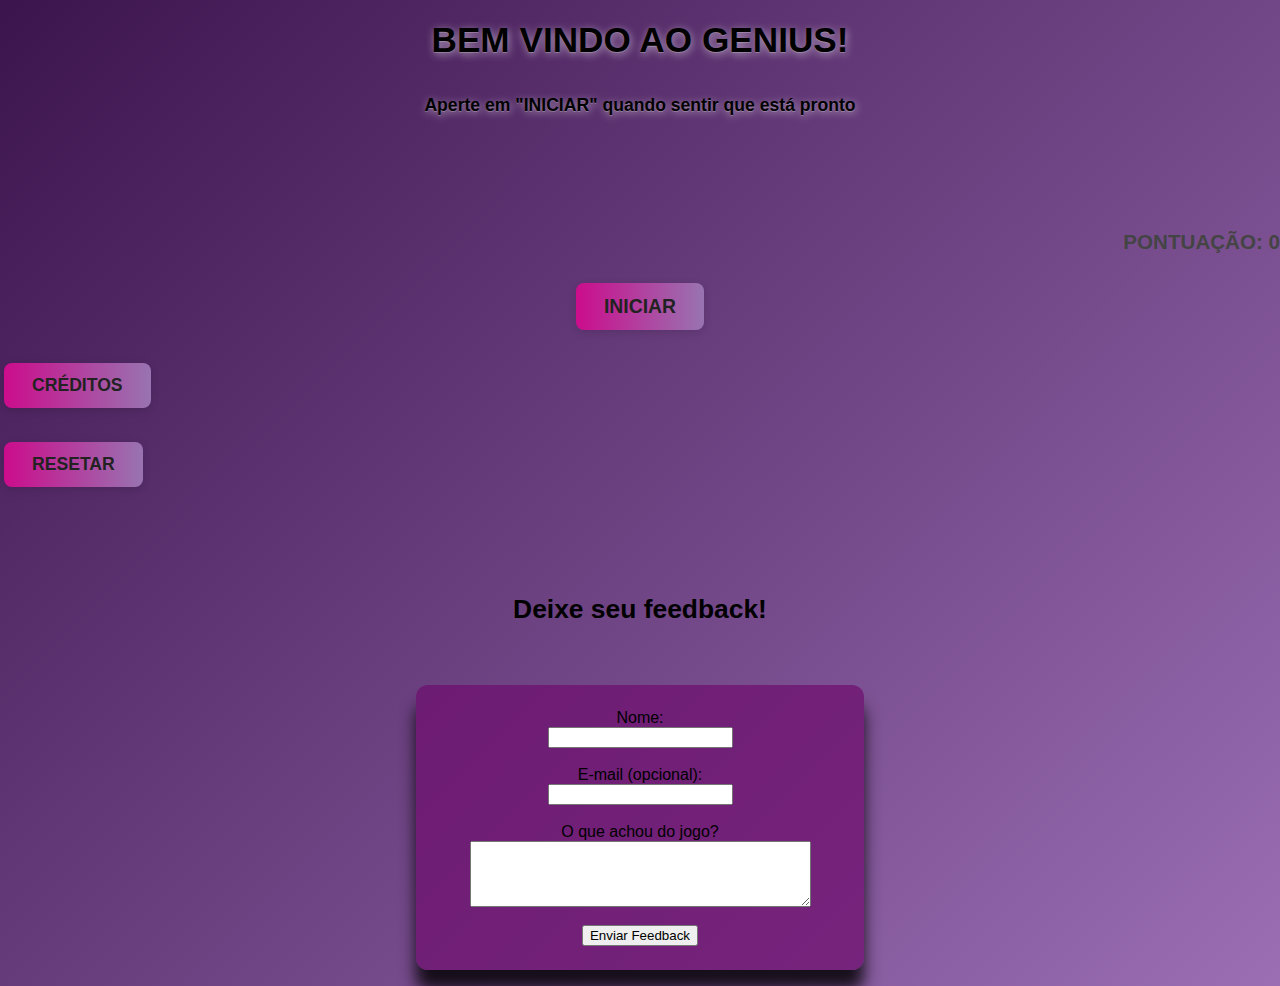
<file: index.html>
<html>

<head>
  <title> Jogo Genius! </title>
  <link rel="stylesheet" href="style.css">
  
</head>

<body>

  <h1>
    <p> BEM VINDO AO GENIUS! </p>
  </h1> 
  <h4>
    <p> Aperte em "INICIAR" quando sentir que está pronto </p>
  </h4>

  <div id="jogo">
    <div class="botão verde"></div>
    <div class="botão vermelho"></div>
    <div class="botão amarelo"></div>
    <div class="botão azul"></div>
  </div>

  <div id="pontos"> <br> <br> <br> <br>
    <h3>
    <p class="rank"> PONTUAÇÃO: <span id="ponto">0</span> </p>
    </h3>
  </div>

  <div id="botoes">
    <p> <button class="buttons" id="btnStart"> INICIAR </button> </p>
    <button class="buttons" id="btnCreditos"> CRÉDITOS </button> <br> <br>
    <button class="buttons" id="btnReset"> RESETAR </button>
  </div> <br> <br> <br> <br>
<p id="msg"></p>
  <p id="creditos">Feito por </p>

  
  <section>
    <h2>
      <p>Deixe seu feedback!</p>
    </h2>
    <form id="feedbackForm">
      <label for="nome">Nome:</label><br>
      <input type="text" id="nome" name="nome" required><br><br>

      <label for="email">E-mail (opcional):</label><br>
      <input type="email" id="email" name="email"><br><br>

      <label for="comentario">O que achou do jogo?</label><br>
      <textarea id="comentario" name="comentario" rows="4" cols="40" required></textarea><br><br>

      <button id="botao">Enviar Feedback</button>
    </form>

    <p id="mensagem-enviada">Obrigado pelo feedback!</p>
  </section>
<script src="script.js" defer></script>
</body>

</html>
</file>
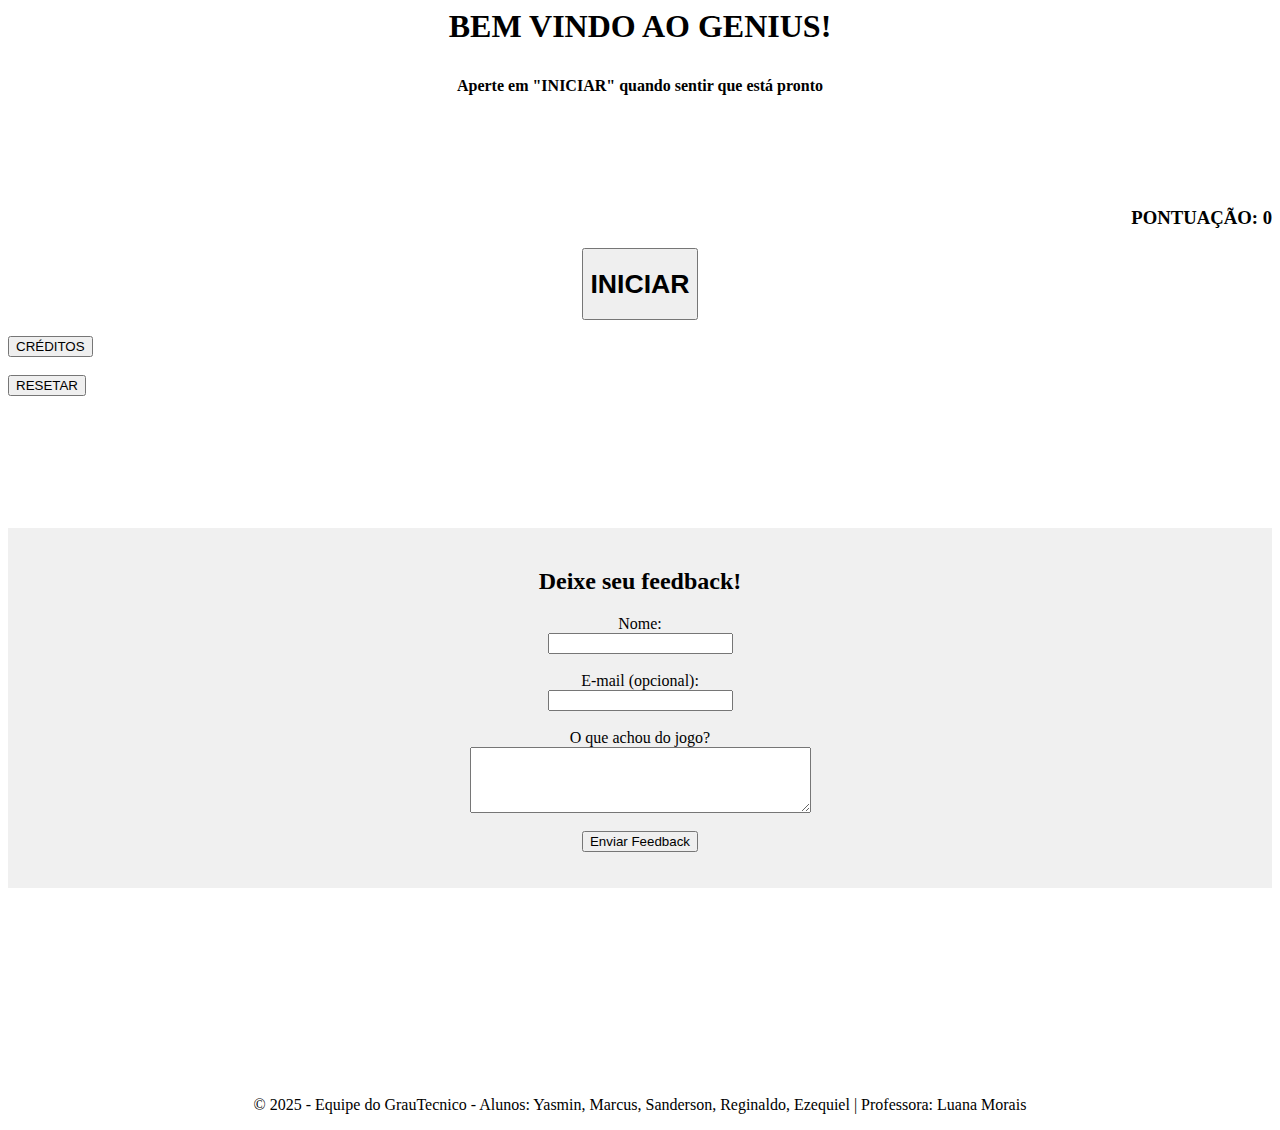
<file: genius-3.html.html>
<html>

<head>
  <title> Jogo Genius! </title>
</head>

<body>

  <h1>
    <p style="text-align: center;"> BEM VINDO AO GENIUS! </p>
  </h1> <!--Centralizei o texto-->
  <h4>
    <p style="text-align: center;"> Aperte em "INICIAR" quando sentir que está pronto </p>
  </h4> <!--Centralizei o texto-->

  <div id="jogo">
    <div class="botão verde"></div>
    <div class="botão vermelho"></div>
    <div class="botão amarelo"></div>
    <div class="botão azul"></div>
  </div>

  <div id="pontos"> <br> <br> <br> <br>
    <h3>
      <p style="text-align: right;"> PONTUAÇÃO: <span id="ponto">0</span> </p>
    </h3> <!--id de pontos, quantos pontos o jogador fez-->
  </div>

  <div id="botoes">
    <p style="text-align: center;"> <button id="startButton">
        <h1> INICIAR </h1>
      </button> </p> <!--Aumentei o tamanho do texto "iniciar" e centralizei no meio da ganina o botão-->
    <button id="creditosButton"> CRÉDITOS </button> <br> <br>
    <button id="resetButton"> RESETAR </button>
  </div> <br> <br> <br> <br>


  <!--formulário para deixar um feedback-->
  <section id="formulario" style="text-align: center; margin-top: 60px; padding: 20px; background-color: #f0f0f0;">
    <h2>Deixe seu feedback!</h2>
    <form id="feedbackForm">
      <label for="nome">Nome:</label><br>
      <input type="text" id="nome" name="nome" required><br><br>

      <label for="email">E-mail (opcional):</label><br>
      <input type="email" id="email" name="email"><br><br>

      <label for="comentario">O que achou do jogo?</label><br>
      <textarea id="comentario" name="comentario" rows="4" cols="40" required></textarea><br><br>

      <button type="submit">Enviar Feedback</button>
    </form>

    <p id="mensagem-enviada" style="color: green; display: none;">Obrigado pelo feedback!</p>
  </section>

  <!--Usei o "footer" que serve pra mostrar um texto no final da pagina-->
  <footer style="text-align: center; margin-top: 30px;"> <br> <br> <br> <br> <br> <br> <br> <br> <br>
    <p> &copy; 2025 - Equipe do GrauTecnico - Alunos: Yasmin, Marcus, Sanderson, Reginaldo, Ezequiel | Professora: Luana
      Morais </p>
  </footer>
  <script src="script.js" defer></script>
</body>

</html>
</file>
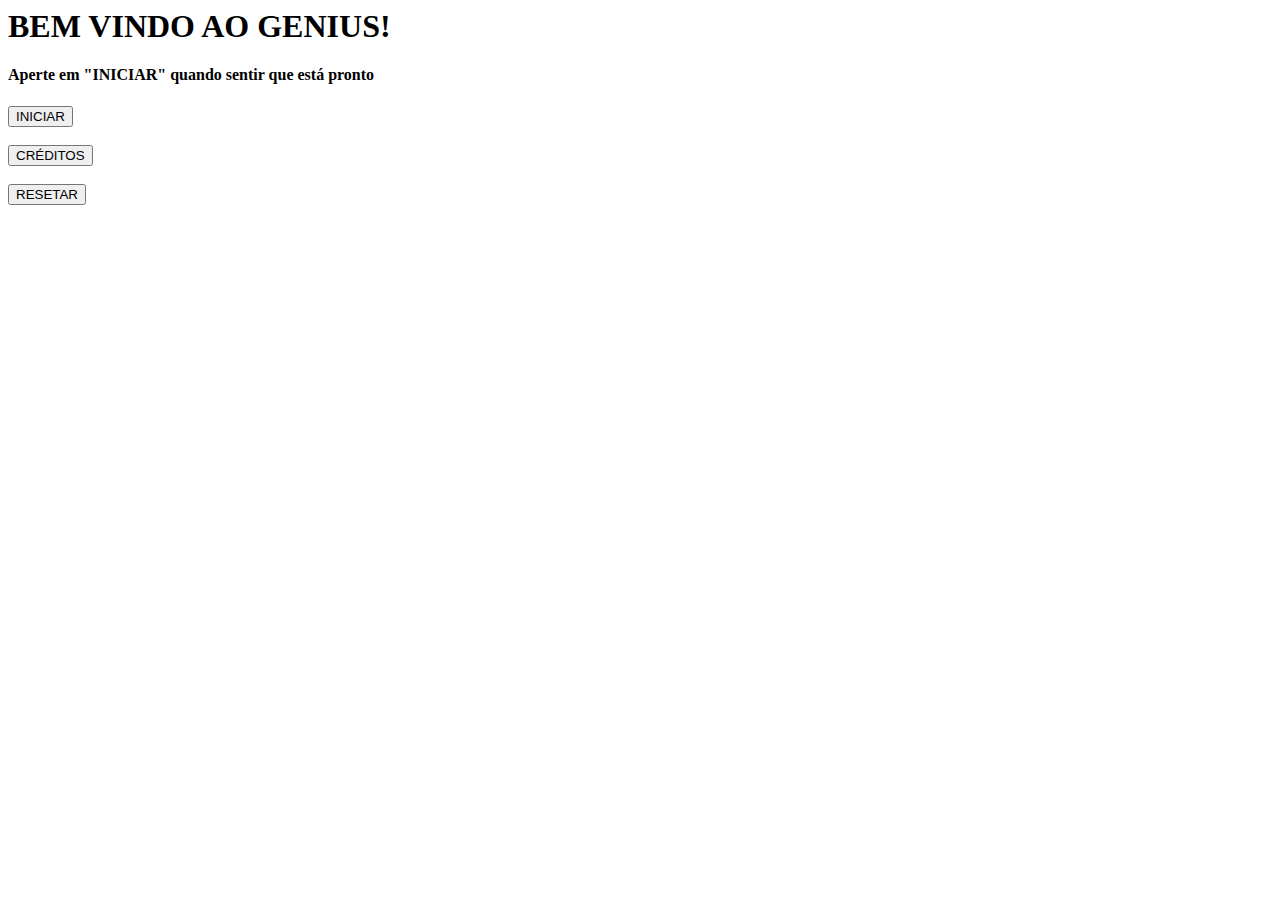
<file: genius.html>
<html>

<head>
    <title> Jogo Genius! </title>
</head>

<body>

    <h1> BEM VINDO AO GENIUS! </h1>
    <h4> Aperte em "INICIAR" quando sentir que está pronto </h4>

    <div id="jogo">
        <div class="botão verde"></div>
        <div class="botão vermelho"></div>
        <div class="botão amarelo"></div>
        <div class="botão azul"></div>
    </div>

    <div id="botoes">
        <button id="startButton"> INICIAR </button> <br> <br>
        <button id="creditosButton"> CRÉDITOS </button> <br> <br>
        <button id="resetButton"> RESETAR </button>
    </div>

</body>

</html>
</file>
<file: style.css>
body {
    background: linear-gradient(135deg, #3c144d 0%, #9b6eb4 100%);
    min-height: 100vh;
    font-family: 'Segoe UI', 'Arial', sans-serif;
    margin: 0;
    padding: 0;
}

h1, h4 {
    color: #0001;
    text-shadow: 1px 2px 8px #fff8, 0 1px 0 #ffffff3b;
    margin-top: 20px;
}

p {
    text-align: center;
    color: #000000;
    font-size: 1.1em;
}

.rank {
    text-align: right;
    color: #444;
    font-weight: bold;
}

.buttons {
    background: linear-gradient(90deg, #cc0c8c 0%, #9874b1 100%);
    color: #222;
    border: none;
    border-radius: 8px;
    padding: 12px 28px;
    font-size: 1.1em;
    font-weight: bold;
    box-shadow: 0 2px 8px #0002;
    margin: 8px 4px;
    cursor: pointer;
    transition: background 0.2s, transform 0.1s;
}
.buttons:hover {
    background: linear-gradient(90deg, #66a6ff 0%, #89f7fe 100%);
    transform: translateY(-2px) scale(1.04);
}

#feedbackForm {
    text-align: center; 
    margin-top: 60px; 
    padding: 24px; 
    background: rgba(110, 15, 110, 0.733);
    border-radius: 12px;
    box-shadow: 0 20px 16px rgba(0, 0, 0, 0.829);
    max-width: 400px;
    margin-left: auto;
    margin-right: auto;
}

#mensagem-enviada {
    color: #ffed46; 
    display: none;
    font-weight: bold;
    font-size: 1.1em;
    margin-top: 10px;
}

.botao {
    width: 120px;
    height: 120px;
    border-radius: 50%;
    display: inline-block;
    margin: 20px;
    border: 3px solid #fff;
    box-shadow: 0 2px 8px #0001;
    cursor: pointer;
    transition: transform 0.1s, box-shadow 0.2s, filter 0.2s;
    vertical-align: middle;
    filter: brightness(0.95) saturate(1.2);
}

.verde {
    background-color: #4caf50;
}

.vermelho {
    background-color: #f44336;
}

.amarelo {
    background-color: #ffeb3b;
}

.azul {
    background-color: #2196f3;
}

.botao:active {
    transform: scale(0.95);
    opacity: 0.8;
    box-shadow: 0 1px 4px #0002;
    filter: brightness(1.1) saturate(1.4);
}

#genius-grid {
  display: grid;
  grid-template-columns: 1fr 1fr;
  grid-template-rows: 1fr 1fr;
  gap: 30px;
  justify-content: center;
  align-items: center;
  margin: 40px auto;
  width: max-content;
  background: rgba(189, 7, 119, 0.144);
  border-radius: 18px;
  box-shadow: 0 13px 29px rgba(0, 0, 0, 0.822);
  padding: 32px 36px;
}
</file>
